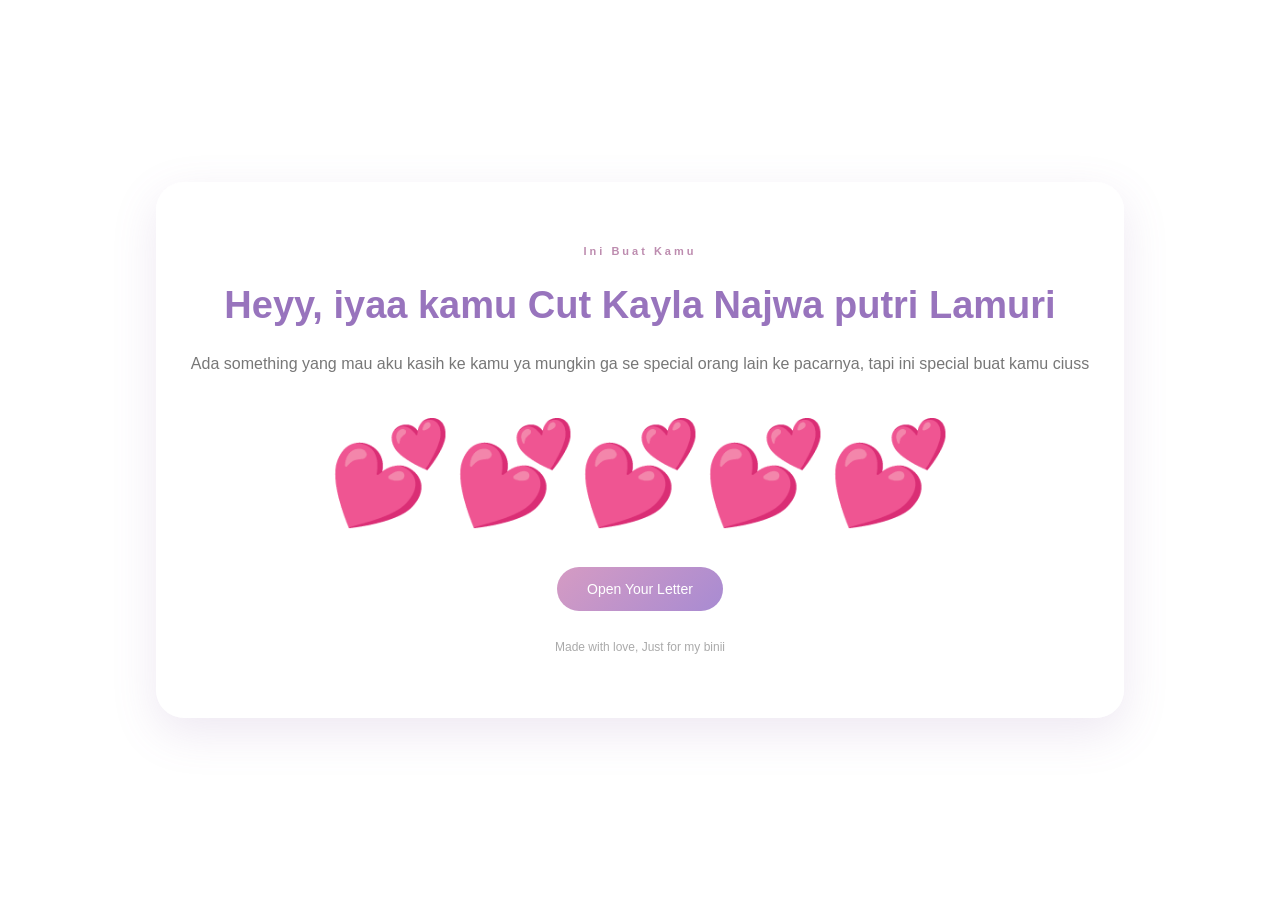
<file: index.html>
<!DOCTYPE html>
<html lang="id">

<head>
    <meta charset="UTF-8">
    <meta name="viewport" content="width=device-width, initial-scale=1.0">
    
    <title>A Little Something 4 U</title>

    <link rel="stylesheet" href="style.css">
</head>

<body>
    <div class="stars"></div>
    <div class="stars star-two"></div>
    <div class="stars star-three"></div>
    
    <main class="container">
        <section id="opening" class="page active">
            <p class="subtitle"> Ini Buat Kamu</p>

            <h1>Heyy, iyaa kamu Cut Kayla Najwa putri Lamuri</h1>

            <p>
                Ada something yang mau aku kasih ke kamu ya mungkin ga se special orang lain
                ke pacarnya, tapi ini special buat kamu ciuss 
            </p>
             <div class="envelope" onclick="openLetter()">
                💕💕💕💕💕
             </div>

             <button onclick="openLetter()">
                Open Your Letter
             </button>

            <p class="small-text">
                Made with love, Just for my binii
            </p>

        </section>

        <section id="letter" class="page">
            <p class="subtitle">A LITTLE LETTER</p>
            <h1>HAII!!! Cut Kayla Najwa Putri Lamuri</h1>
            <div class="letter-box">
                <p>HAII, Kelaa</p>
                <p>
                    Aku sebenernya bingung mau ngomong dari mana. banyak hal yang mau 
                    aku ceritain, tapi jujur agak susah aku ngungkapinnya sama kayak
                    keadaan kali ini. agak susah buat diri aku ungkapin
                </p>
                <p>
                    ke tahun yang ke 2 ini banyak banget ya cobaannya dan bisa di bilang
                    itu dari aku semua yang buat semuanya jadi kurang baik, yang buat kamu 
                    cape, bener bener kecewa sama aku.
                </p>
                <p>
                    jujur dengan kita break gini aku selalu cariin kabar kamu ntah dari ig
                    ataupun lainnya, pas kamu bilang kangen kemaren aku mau datengin kamu 
                    tapi mungkin kamunya lagi ga mau di ganggu sama kehadiran ku
                </p>
                <p>
                    maaf atas perilaku aku yang egois, aku sadar itu. aku ga bermaksud buat 
                    kamu cape atau gimana, maaf kata yang selalu aku keluarin cuman maaf 
                    ga ada kata lain yang ku bisa ungkapin selain itu
                </p>
                <p>
                    jujur aku selalu maafin kamu kok, mungkin kamu ngiranya aku ga maafin kamu 
                    itu salah banget. maaf jadi salah paham, semangat terus yaa jangan ke distract
                    apapun. terimakasih juga udah selalu dampingin aku, boleh aku berterimakasih 
                    ke temenmu?? terimakasih udah sediain tempat pulang buat kela.
                </p>
                <p>Take your time sayang, cari aku kapanpun kamu mau yaa??</p>
            </div>

            <button onclick="nextPage('letter','support')">
                Next Page
            </button>
        </section>

        <section id="support" class="page">
            <p class="subtitle"> A MESSAGE 4 U</p>
            <h1>you can do it bee!!</h1>
            <div class="decoration">
                💖💖
            </div>
            <h2>Good Luck on Your TKA</h2>
            <div class="message-box">
            <p>
                Mungkin hari senin nanti hari yang kamu tunggu tunggu atau di benci malah :v. 
                aku tau pasti kamu nervous banget buat tka yaa, kaya apa yang kamu bilang ke Aku.
            </p>
            <p>
                tapi gapapa kok wajar kamu manusia biasa yang hanya bisa berjuang. tapi kamu 
                harus inget yaa kamu udah berjuang sejauh ini, jujur sejujur jujurnya aku bangga 
                sama kamu yang selalu berjuang aku tau sendiri anak ini berjuang kaya gimana.
            </p>
            <p>
                selalu inget pesan aku yaa, kerjain relax tanpa pressure bagi semua waktunya 
                jangan terlena sama apapun dan yang terpenting jangan terlalu di push yaa, 
                jangan terlalu keras sama diri kamu ya sayangg
            </p>
            <p> 
                bagaimana pun hasilnyaa aku selalu bangga sama kamu sama kaya awal aku bangga sama kamu 
                dan akan selalu bangga sama kamu, dan aku berharap kamu bisa gapai cita citamu yang 
                kamu ceritain ke aku. aku ga pernah cape sama kamu sayang, yang aku mau cuman diri kamu 
                bukan apa yang ada di diri kamu tapi rill kamu, kamu, dan kamu doang.
            </p>
            </div>

            <h2 class="blue-text">
                I'm rooting 4 u
            </h2>
            <button onclick="nextPage('support','final')">
                One last thing
            </button>
        </section>

        <section id="final" class="page">
            <p class="subtitle">BEFORE YOU LEAVE THIS WEBSITE</p>
            <div class="decoration">
                🧚‍♀️🧚‍♀️🧚‍♀️
            </div>
            <h1>One last thing...</h1>
            <div class="letter-box">
                <p>
                    mungkin kamu belum bisa maafin aku, aku ngerti kok gapapa.
                    untuk sekarang kamu fokus dulu sama hal yang mau kamu gapai ya,
                    aku selalu ada di sekitar kamu dimana pun.
                </p>
                <p>
                    aku selalu nunggu kamu pulang dalam keadaan apapun, silakan pulang 
                    senyamanmu aku selalu nunggu kamu. yang selalu aku tungguin tuh kamu, 
                    iyaa kamu Cut kayla Najwa Putri Lamuri anaknya bapak Dedi Lamuri.
                </p>
                <p>
                    jangan lupa makan yaa, jangan begadang istirahat yang cukup yaa, 
                    jangan makan yang aneh aneh dulu yaa, aku ga mau kamu sakit.
                </p>
                <p>
                    Good Luck, Take care and take your time
                </p>
                <p>
                    with Love..
                </p>
            </div>
            <div class="hearts">
            </div>
            <p class="ending">
                That's all from me.
                May you have a beautiful day, just as beautiful as you are
            </p>
        </section>
    </main>
    <script src="script.js"></script>
    
</body>
</html>
</file>
<file: style.css>
* {
    margin: 0;
    padding: 0;
    box-sizing: border-box;
}

body {
    font-family: 'Arial', sans-serif;
    min-height: 100vh;

    background: linear-gradient(
        135deg,
        #fce4ec
        #eadcf8
        #dceeff
    );

    display: flex;
    justify-content: center;
    align-items: center;

    padding: 25px;
    overflow-x: hidden;
}

.stars {
    position: fixed;
    top: 12%;
    left: 10%;
    color: white;
    font-size: 35px;
    animation: floating 3s infinite ease-in-out;
}

.stars-two {
    top: 75%;
    left: 85%;
    animation-delay: 1s;
}

.star-three {
    top: 20%;
    left: 85%;
    animation-delay: 2s;
}

.countainer {
    width: 100%;
    max-width: 650px;
    position: relative;
    z-index: 1;
}

.page {
    display: none;
    background: rgba(255,255,255,0.88);

    padding: 45px 35px;
    border-radius: 28px;

    box-shadow: 
        0 15px 45px rgba(140,100,170,0.15);

    text-align: center;
}

.page.active {
    display: block;
    animation: fadeIn 0.8s ease;
}

@keyframes fadeIn {
    from {
        opacity: 0;
        transform: translateY(30px);
    }
    to {
        opacity: 1;
        transform: translateY(0);
    }
}

h1 {
    color: #9874bd;
    font-size: 38px;
    margin: 22px 0;
}

h2 {
    color: #c17c9d;
    margin: 22pc 0;
}

p {
    color: #777;
    line-height: 1.9;
    margin: 14px 0;
}

.subtitle {
    color: #bd8caf;
    letter-spacing: 3px;
    font-size: 11px;
    font-weight: bold;
}

.envelope {
    font-size: 100px;
    margin: 35px;
    cursor: pointer;

    animation: floating 2s infinite ease-in-out;
}

@keyframes floating {
    0%, 100% {
        transform: translateY(0);
    }
    50% {
        transform: translateY(-12px);
    }
}

button {
    background: linear-gradient(
        135deg,
        #d59bc3,
        #a88bd2
    );

    color: white;
    border: none;

    padding: 14px 30px;
    border-radius: 30px;

    font-size: 14px;
    cursor: pointer;

    transition: 0.3s;
}

button:hover {
    transform: translateY(-4px);

    box-shadow: 
    0 8px 20px rgba(180,130,200,0.3);
}

.letter-box {
    background: #fff8fc;
    padding: 25px;

    border-radius: 18px;
    text-align: left;

    border: 1px solid #f1d9eb;
}

.message-box {
    background: #f2f6ff;
    padding: 25px;

    border-radius: 18px;
    text-align: left;

    border: 1px solid #dce7fa;
}

.decoration {
    font-size: 35px;
    margin: 25px 0;
}

.blue-text {
    color: #8aa8d1;
}
.heart {
    color: #d98bb3;
    font-size: 38px;
    margin-top: 25px;
}

.small-text {
    color: #aaa;
    font-size: 12px;
    margin-top: 25px;
}

.ending {
    color: #ae86b9;
    font-style: italic;
}

@media (max-width: 480px) {
    .page {
        padding: 30px 20px;
    }
    h1 {
        font-size: 29px;
    }
    h2 {
        font-size: 21px;
    }
    .envelope {
        font-size: 80px;
    }
    .letter-box,
    .message-box {
        padding: 18px;
    }

}

.page.leaving {
    animation: fadeOut 0.3s ease forwards;
}

@keyframes fadeOut {
    from {
        opacity: 1;
        transform: translateY(0);
    }
}
</file>
